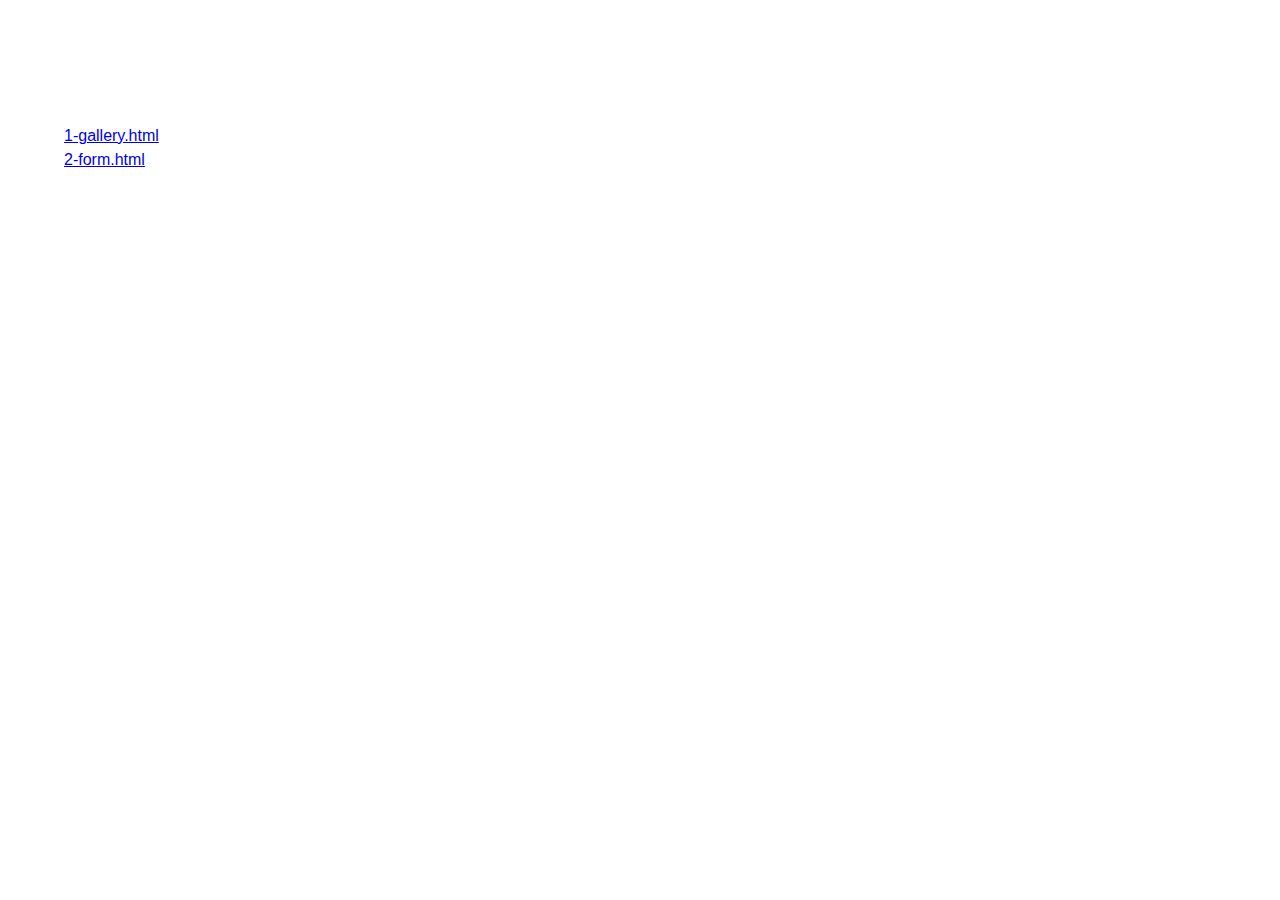
<file: src/index.html>
<!DOCTYPE html>
<html lang="en">
  <head>
    <meta charset="UTF-8" />
    <meta name="viewport" content="width=device-width, initial-scale=1.0" />
    <title>Document</title>
    <link rel="stylesheet" href="./css/styles.css" />
  </head>
  <body>
    <ul class="html">
      <a href="1-gallery.html">1-gallery.html</a>
      <a href="2-form.html">2-form.html</a></ul>

    <script type="module" src="./js/1-gallery.js"></script>
    <script  type="module" src="./js/2-form.js"></script>
  </body>
</html>
</file>
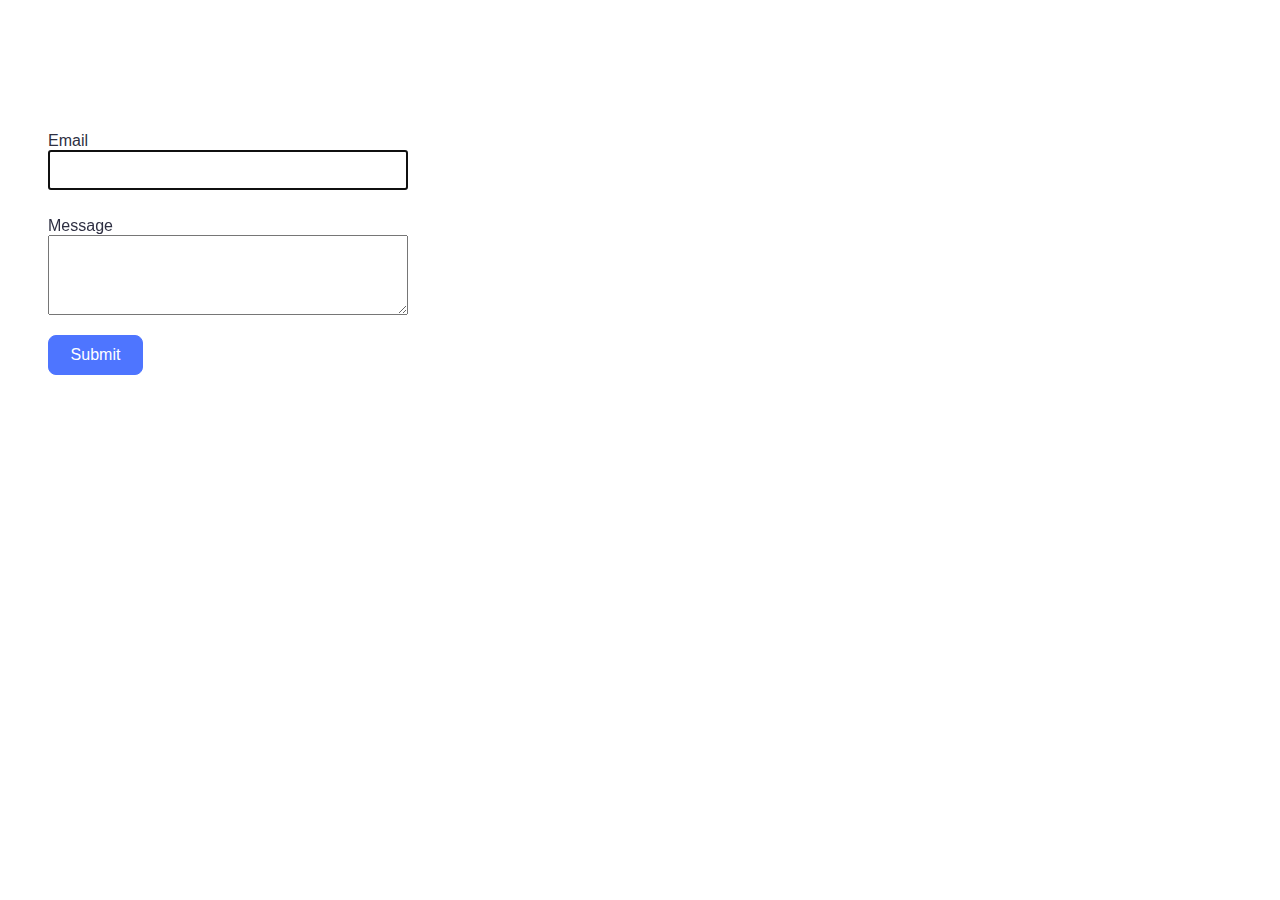
<file: src/2-form.html>
<!DOCTYPE html>
<html lang="en">
<head>
    <meta charset="UTF-8">
    <meta name="viewport" content="width=device-width, initial-scale=1.0">
    <title>Document</title>
    <link rel="stylesheet" href="./css/gallery.css" />
    
</head>
<body>
    <form class="feedback-form" autocomplete="off">
        <label>
          Email
          <input type="email" name="email" autofocus />
        </label>
        <label>
          Message
          <textarea name="message" rows="8"></textarea>
        </label>
        <button class="formButton" type="submit">Submit</button>
      </form>
</body>
<script  type="module" src="./js/2-form.js"></script>
</html>
</file>
<file: src/css/styles.css>
/**
  |============================
  | include css partials with
  | default @import url()
  |============================
*/

@import url('./gallery.css');


:root {
  font-family: Inter, Avenir, Helvetica, Arial, sans-serif;
  font-size: 16px;
  line-height: 24px;
  font-weight: 400;

  color: #242424;
  background-color: rgba(255, 255, 255, 0.87);

  font-synthesis: none;
  text-rendering: optimizeLegibility;
  -webkit-font-smoothing: antialiased;
  -moz-osx-font-smoothing: grayscale;
  -webkit-text-size-adjust: 100%;
}
</file>
<file: src/css/gallery.css>
* {
  box-sizing: border-box;
}

body {
  max-width: 1440px;
  padding: 100px 16px;
}
.html {
  display: flex;
  flex-direction: column;
}
.gallery {
  display: flex;
  flex-wrap: wrap;
  justify-content: center;
  padding-left: 0px;

  list-style: none;
  min-width: 1128px;
  margin: auto;

  gap: 48px 24px;
}

.gallery-item {
  max-width: 360px;
  height: 300px;
  background-color: #f5f5f5;
  box-shadow: 0 4px 6px rgba(0, 0, 0, 0.1);
  overflow: hidden;
}
.gallery-image {
  width: 100%;
  height: 100%;
}
.feedback-form {
  display: flex;
  flex-wrap: wrap;
  width: 408px;
  height: 296px;
  padding: 24px;
 
}
.feedback-form label {
  display: flex;
  flex-wrap: nowrap;
  flex-direction: column;
  margin-bottom: 8px;

  width: 360px;
  font-size: 24px;
  font-family: "Montserrat", sans-serif;
  font-size: 16px;
  font-weight: normal;
  color:#2E2F42;

 

}
.feedback-form label input{
  height: 40px;
  border: '1px solid #808080';
}
.feedback-form label:first-child {
  height: 72px;
}
.feedback-form label:last-child {
 
  height: 112px;
  
}
.feedback-form label textarea{
  height: 80px;
  margin-bottom: 8px;
}
.formButton {
  width: 95px;
  height: 40px;
  background-color: #4E75FF;
  border: 1px solid #4E75FF;
  border-radius: 8px;
  color: #fff;
  font-family: "Montserrat", sans-serif;
    font-size: 16px;
    font-weight: normal;
}
.simple-lightbox{
  background-color: #2E2F42;
}
</file>
